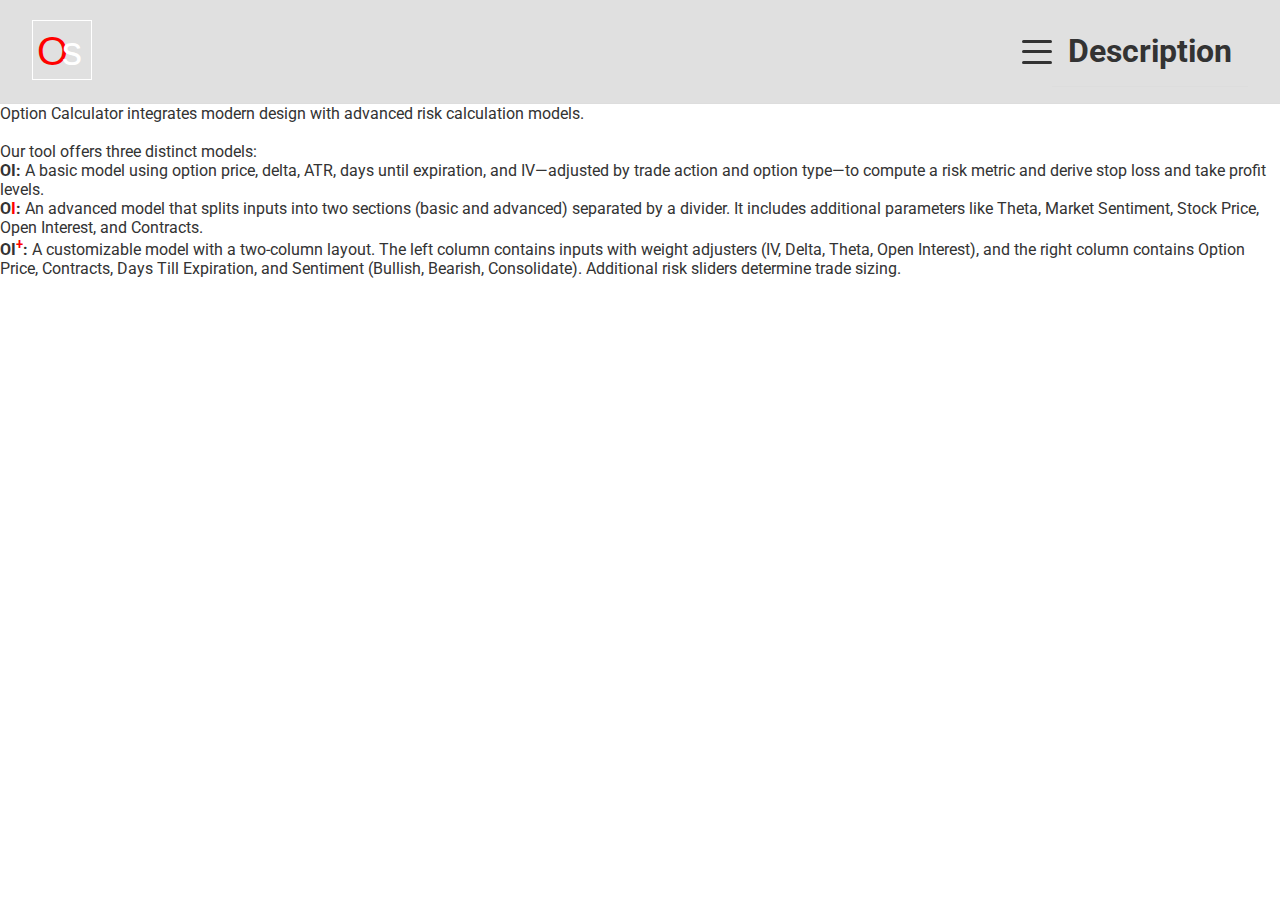
<file: description.html>
<!DOCTYPE html>
<html lang="en">
<head>
  <meta charset="UTF-8" />
  <meta name="viewport" content="width=device-width, initial-scale=1.0" />
  <title>Option Calculator - Description</title>
  <link rel="stylesheet" href="styles.css" />
  <!-- Google Fonts -->
  <link href="https://fonts.googleapis.com/css2?family=Roboto:wght@400;700&display=swap" rel="stylesheet" />
</head>
<body>
  <header>
    <!-- Logo on left -->
    <div class="logo-left">
      <a href="welcome.html">
        <svg width="120" height="120" viewBox="0 0 60 60" xmlns="http://www.w3.org/2000/svg">
          <rect x="0" y="0" width="60" height="60" fill="none" stroke="white" stroke-width="2" />
          <text x="5" y="45" font-size="40" fill="red" font-family="Arial, sans-serif">O</text>
          <text x="30" y="45" font-size="40" fill="white" font-family="Arial, sans-serif">s</text>
        </svg>
      </a>
    </div>
    <!-- Menu on right -->
    <div class="menu-wrapper">
      <input type="checkbox" id="menu-toggle" />
      <label for="menu-toggle" class="hamburger">
        <span></span>
        <span></span>
        <span></span>
      </label>
      <nav class="nav">
        <ul>
          <li class="nav-group">
            <a href="welcome.html">Home</a>
            <a href="description.html">Description</a>
            <a href="notes.html">Notes</a>
            <a href="history.html">Trade History</a>
          </li>
          <li class="nav-group">
            <select id="modelSelect">
              <option value="simple">Simple Model</option>
              <option value="advanced">Advanced Model</option>
              <option value="custom">Custom Model</option>
            </select>
          </li>
          <li class="nav-group dark-group">
            <button id="dark-mode-button">Switch Theme</button>
          </li>
        </ul>
      </nav>
    </div>
    <!-- Additional separate header for Description page -->
    <div class="page-header">
      <h1>Description</h1>
    </div>
  </header>
  <main>
    <section class="content">
      <p>
        Option Calculator integrates modern design with advanced risk calculation models.
        <br /><br />
        Our tool offers three distinct models:
        <ul>
          <li><strong>OI:</strong> A basic model using option price, delta, ATR, days until expiration, and IV—adjusted by trade action and option type—to compute a risk metric and derive stop loss and take profit levels.</li>
          <li><strong>O<span class="red">I</span>:</strong> An advanced model that splits inputs into two sections (basic and advanced) separated by a divider. It includes additional parameters like Theta, Market Sentiment, Stock Price, Open Interest, and Contracts.</li>
          <li><strong>OI<sup class="red">+</sup>:</strong> A customizable model with a two‑column layout. The left column contains inputs with weight adjusters (IV, Delta, Theta, Open Interest), and the right column contains Option Price, Contracts, Days Till Expiration, and Sentiment (Bullish, Bearish, Consolidate). Additional risk sliders determine trade sizing.</li>
        </ul>
      </p>
    </section>
  </main>
  <script src="script.js"></script>
</body>
</html>
</file>
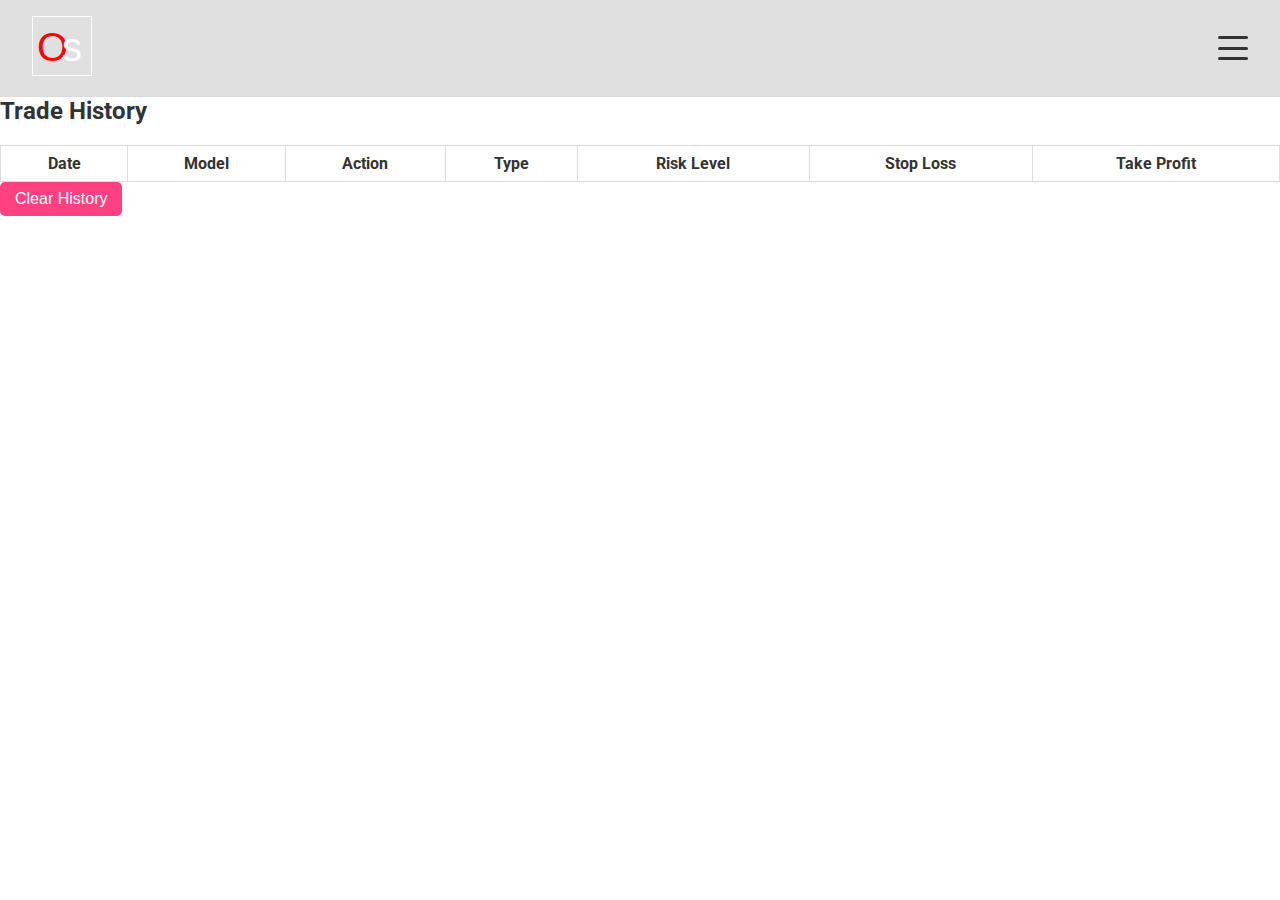
<file: history.html>
<!DOCTYPE html>
<html lang="en">
<head>
  <meta charset="UTF-8" />
  <meta name="viewport" content="width=device-width, initial-scale=1.0" />
  <title>Trade History - Option Calculator</title>
  <link rel="stylesheet" href="styles.css" />
  <!-- Google Fonts -->
  <link href="https://fonts.googleapis.com/css2?family=Roboto:wght@400;700&display=swap" rel="stylesheet" />
</head>
<body>
  <header>
    <!-- Logo on left -->
    <div class="logo-left">
      <a href="welcome.html">
        <svg width="120" height="120" viewBox="0 0 60 60" xmlns="http://www.w3.org/2000/svg">
          <rect x="0" y="0" width="60" height="60" fill="none" stroke="white" stroke-width="2" />
          <text x="5" y="45" font-size="40" fill="red" font-family="Arial, sans-serif">O</text>
          <text x="30" y="45" font-size="40" fill="white" font-family="Arial, sans-serif">s</text>
        </svg>
      </a>
    </div>
    <!-- Menu on right -->
    <div class="menu-wrapper">
      <input type="checkbox" id="menu-toggle" />
      <label for="menu-toggle" class="hamburger">
        <span></span>
        <span></span>
        <span></span>
      </label>
      <nav class="nav">
        <ul>
          <li class="nav-group">
            <a href="welcome.html">Home</a>
            <a href="description.html">Description</a>
            <a href="notes.html">Notes</a>
            <a href="history.html">Trade History</a>
          </li>
          <li class="nav-group">
            <select id="modelSelect">
              <option value="simple">Simple Model</option>
              <option value="advanced">Advanced Model</option>
              <option value="custom">Custom Model</option>
            </select>
          </li>
          <li class="nav-group dark-group">
            <button id="dark-mode-button">Switch Theme</button>
          </li>
        </ul>
      </nav>
    </div>
  </header>
  <main>
    <section class="content">
      <h2>Trade History</h2>
      <table id="tradeTable">
        <thead>
          <tr>
            <th>Date</th>
            <th>Model</th>
            <th>Action</th>
            <th>Type</th>
            <th>Risk Level</th>
            <th>Stop Loss</th>
            <th>Take Profit</th>
          </tr>
        </thead>
        <tbody>
          <!-- Trade entries will be inserted here -->
        </tbody>
      </table>
      <button id="clearHistory">Clear History</button>
    </section>
  </main>
  <script src="script.js"></script>
</body>
</html>
</file>
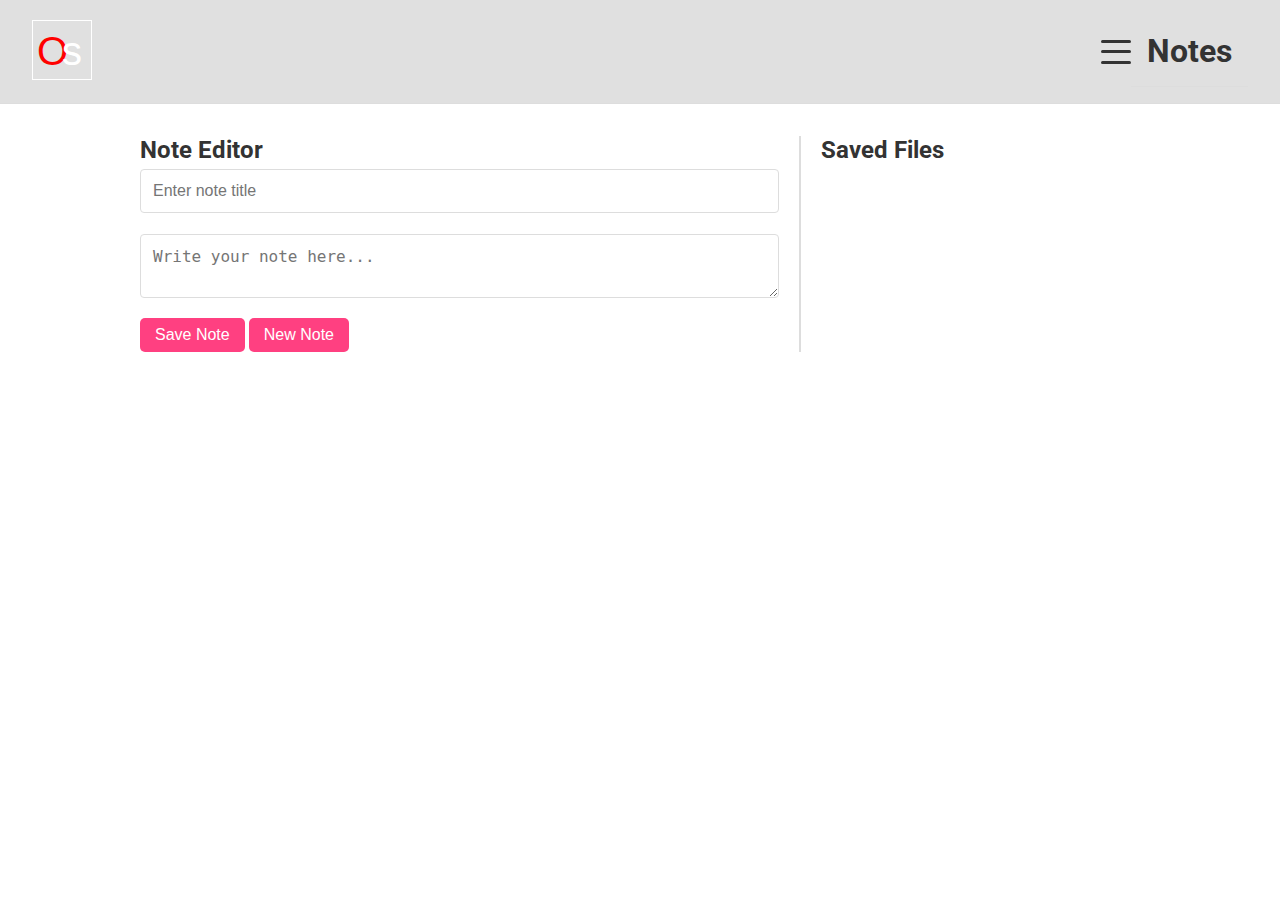
<file: notes.html>
<!DOCTYPE html>
<html lang="en">
<head>
  <meta charset="UTF-8" />
  <meta name="viewport" content="width=device-width, initial-scale=1.0" />
  <title>Option Calculator - Notes</title>
  <link rel="stylesheet" href="styles.css" />
  <!-- Google Fonts -->
  <link href="https://fonts.googleapis.com/css2?family=Roboto:wght@400;700&display=swap" rel="stylesheet" />
</head>
<body>
  <header>
    <!-- Logo on left -->
    <div class="logo-left">
      <a href="welcome.html">
        <svg width="120" height="120" viewBox="0 0 60 60" xmlns="http://www.w3.org/2000/svg">
          <rect x="0" y="0" width="60" height="60" fill="none" stroke="white" stroke-width="2" />
          <text x="5" y="45" font-size="40" fill="red" font-family="Arial, sans-serif">O</text>
          <text x="30" y="45" font-size="40" fill="white" font-family="Arial, sans-serif">s</text>
        </svg>
      </a>
    </div>
    <!-- Menu on right -->
    <div class="menu-wrapper">
      <input type="checkbox" id="menu-toggle" />
      <label for="menu-toggle" class="hamburger">
        <span></span>
        <span></span>
        <span></span>
      </label>
      <nav class="nav">
        <ul>
          <li class="nav-group">
            <a href="welcome.html">Home</a>
            <a href="description.html">Description</a>
            <a href="notes.html">Notes</a>
            <a href="history.html">Trade History</a>
          </li>
          <li class="nav-group">
            <select id="modelSelect">
              <option value="simple">Simple Model</option>
              <option value="advanced">Advanced Model</option>
              <option value="custom">Custom Model</option>
            </select>
          </li>
          <li class="nav-group dark-group">
            <button id="dark-mode-button">Switch Theme</button>
          </li>
        </ul>
      </nav>
    </div>
    <!-- Additional header for Notes page -->
    <div class="page-header">
      <h1>Notes</h1>
    </div>
  </header>
  <main>
    <section class="notes-container">
      <div class="note-editor">
        <h2>Note Editor</h2>
        <input type="text" id="noteTitle" placeholder="Enter note title">
        <textarea id="noteContent" placeholder="Write your note here..."></textarea>
        <button id="saveNote">Save Note</button>
        <button id="newNote">New Note</button>
      </div>
      <div class="notes-divider"></div>
      <div class="notes-filelist">
        <h2>Saved Files</h2>
        <div id="fileList"></div>
      </div>
    </section>
  </main>
  <script src="script.js"></script>
</body>
</html>
</file>
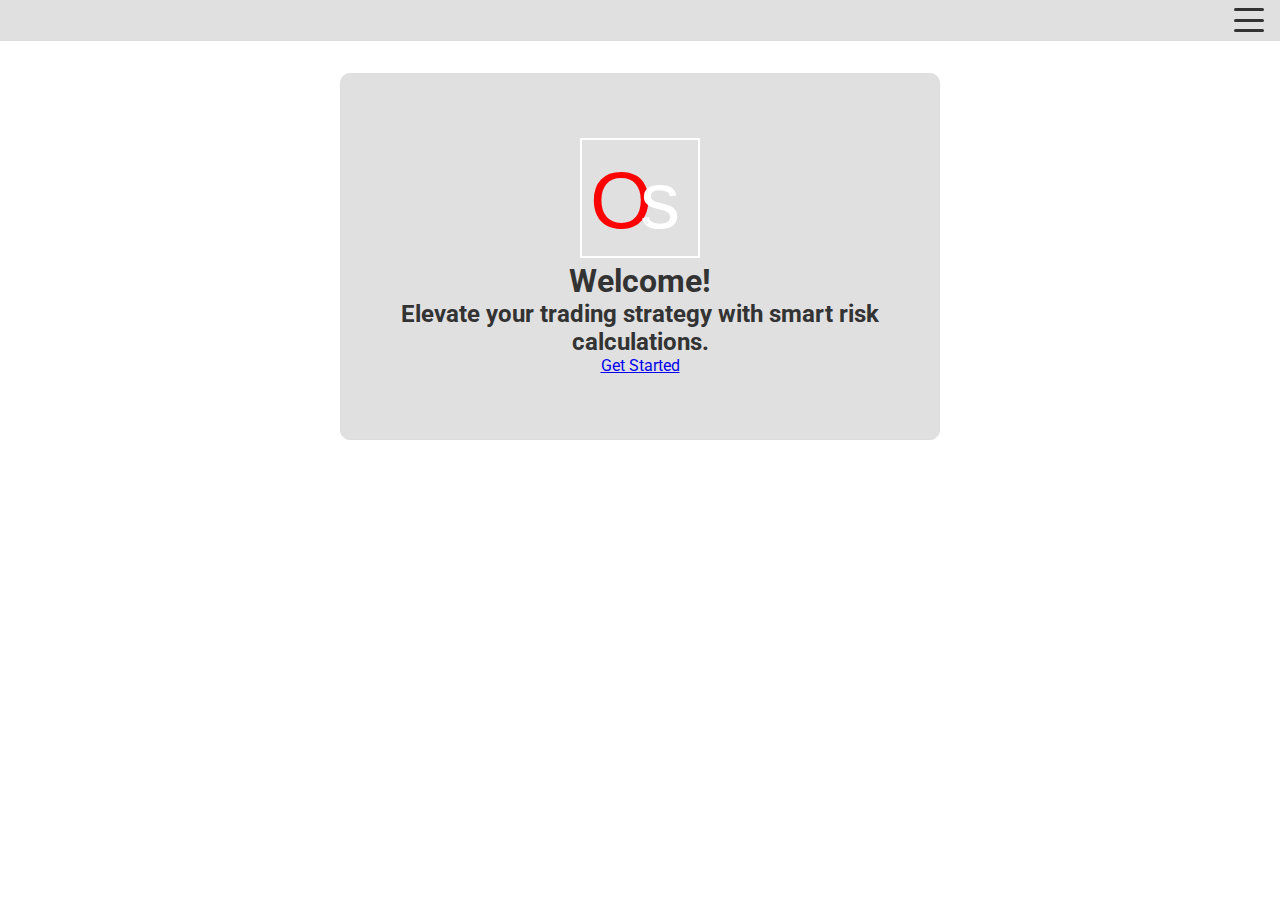
<file: welcome.html>
<!DOCTYPE html>
<html lang="en">
<head>
  <meta charset="UTF-8" />
  <meta name="viewport" content="width=device-width, initial-scale=1.0" />
  <title>Welcome - Option Calculator</title>
  <link rel="stylesheet" href="styles.css" />
  <link rel="manifest" href="manifest.json" />
  <!-- Google Fonts -->
  <link href="https://fonts.googleapis.com/css2?family=Roboto:wght@400;700&display=swap" rel="stylesheet" />
</head>
<body>
  <!-- Minimal header with menu on right only (no logo) -->
  <header class="minimal-header">
    <div class="menu-wrapper">
      <input type="checkbox" id="menu-toggle" />
      <label for="menu-toggle" class="hamburger">
        <span></span>
        <span></span>
        <span></span>
      </label>
      <nav class="nav">
        <ul>
          <li class="nav-group">
            <a href="welcome.html">Home</a>
            <a href="description.html">Description</a>
            <a href="notes.html">Notes</a>
            <a href="history.html">Trade History</a>
          </li>
          <li class="nav-group">
            <select id="modelSelect">
              <option value="simple">Simple Model</option>
              <option value="advanced">Advanced Model</option>
              <option value="custom">Custom Model</option>
            </select>
          </li>
          <li class="nav-group dark-group">
            <button id="dark-mode-button">Switch Theme</button>
          </li>
        </ul>
      </nav>
    </div>
  </header>

  <main>
    <!-- Centered gray square container for Welcome content -->
    <div class="welcome-box">
      <div class="welcome-content">
        <!-- Large inline SVG logo inside the welcome box -->
        <div class="logo">
          <svg width="120" height="120" viewBox="0 0 60 60" xmlns="http://www.w3.org/2000/svg">
            <rect x="0" y="0" width="60" height="60" fill="none" stroke="white" stroke-width="2" />
            <text x="5" y="45" font-size="40" fill="red" font-family="Arial, sans-serif">O</text>
            <text x="30" y="45" font-size="40" fill="white" font-family="Arial, sans-serif">s</text>
          </svg>
        </div>
        <h1>Welcome!</h1>
        <h2>Elevate your trading strategy with smart risk calculations.</h2>
        <a href="index.html" class="start-button">Get Started</a>
      </div>
    </div>
  </main>
  <script src="script.js"></script>
</body>
</html>
</file>
<file: styles.css>
/* CSS Variables for Theming */
:root {
  --page-light: #ffffff;       /* White background for light mode */
  --page-dark: #000000;        /* Black background for dark mode */
  --text-light: #333333;       /* Gray headings for light mode */
  --text-dark: #e0e0e0;        /* Gray headings for dark mode */
  --panel-light: #e0e0e0;       /* Light gray panels for light mode */
  --panel-dark: #222222;       /* Dark panels for dark mode */
  --border-light: #dddddd;
  --border-dark: #444444;
  --accent: #ff4081;
}

/* Light Mode */
body {
  background-color: var(--page-light);
  color: var(--text-light);
}

/* Dark Mode */
body.dark-mode {
  background-color: var(--page-dark);
  color: var(--text-dark);
}

/* Reset */
* {
  margin: 0;
  padding: 0;
  box-sizing: border-box;
}

/* Base Styles */
body {
  font-family: 'Roboto', sans-serif;
  transition: background 0.3s ease, color 0.3s ease;
}

/* Minimal Header for Welcome Page */
.minimal-header {
  display: flex;
  justify-content: flex-end;
  padding: 0.5rem 1rem;
}

/* Header for Other Pages */
header {
  display: flex;
  align-items: center;
  justify-content: space-between;
  background: var(--panel-light);
  padding: 1rem 2rem;
  border-bottom: 1px solid var(--border-light);
  position: sticky;
  top: 0;
  z-index: 1000;
}
body.dark-mode header {
  background: var(--panel-dark);
  border-bottom: 1px solid var(--border-dark);
}

/* Logo for Welcome Page (centered large SVG) */
.logo {
  text-align: center;
}
.logo svg {
  width: 120px;
  height: 120px;
}

/* Logo for Header on Other Pages (inline SVG on left) */
.logo-left {
  margin-right: auto;
}
.logo-left svg {
  width: 60px;
  height: 60px;
}

/* Menu Wrapper for Header on Other Pages (on right) */
.menu-wrapper {
  position: relative;
  display: flex;
  align-items: center;
}

/* Hidden Checkbox */
#menu-toggle {
  display: none;
}

/* Hamburger Icon */
.hamburger {
  display: flex;
  flex-direction: column;
  justify-content: space-between;
  cursor: pointer;
  width: 30px;
  height: 24px;
}
.hamburger span {
  display: block;
  height: 3px;
  background: var(--text-light);
  border-radius: 2px;
  transition: transform 0.35s ease, opacity 0.35s ease;
  transform-origin: center;
}
body.dark-mode .hamburger span {
  background: var(--text-dark);
}
#menu-toggle:checked + .hamburger span:nth-child(1) {
  transform: translateY(8px) rotate(45deg);
}
#menu-toggle:checked + .hamburger span:nth-child(2) {
  opacity: 0;
}
#menu-toggle:checked + .hamburger span:nth-child(3) {
  transform: translateY(-8px) rotate(-45deg);
}

/* Navigation Menu */
.nav {
  position: absolute;
  top: 100%;
  right: 0;
  width: 200px;
  min-height: 50vh;
  background: var(--panel-light);
  border: 1px solid var(--border-light);
  box-shadow: 0 2px 5px rgba(0,0,0,0.1);
  display: none;
  flex-direction: column;
  transition: opacity 0.3s ease, transform 0.3s ease;
}
body.dark-mode .nav {
  background: var(--panel-dark);
  border: 1px solid var(--border-dark);
}
#menu-toggle:checked + .hamburger + .nav {
  display: flex;
}

/* Navigation List & Groups */
.nav ul {
  list-style: none;
  padding: 0;
  margin: 0;
}
.nav .nav-group {
  display: flex;
  flex-direction: column;
  border-bottom: 1px solid var(--border-light);
  padding: 0.5rem 0;
}
body.dark-mode .nav .nav-group {
  border-bottom: 1px solid var(--border-dark);
}
.nav .nav-group a,
.nav .nav-group button,
.nav .nav-group select {
  padding: 0.75rem 1rem;
  text-decoration: none;
  color: var(--text-light);
  font-weight: 500;
  background: none;
  border: none;
  text-align: left;
  cursor: pointer;
  transition: background 0.3s ease;
}
body.dark-mode .nav .nav-group a,
body.dark-mode .nav .nav-group button,
body.dark-mode .nav .nav-group select {
  color: var(--text-dark);
}
.nav .nav-group a:hover,
.nav .nav-group button:hover,
.nav .nav-group select:hover {
  background: var(--accent);
  color: #fff;
}
.dark-group {
  margin-top: auto;
}

/* Welcome Content */
.welcome-content {
  text-align: center;
  padding-top: 2rem;
  margin-bottom: 2rem;
}

/* Welcome Box: Gray square container in the middle of Welcome page */
.welcome-box {
  background: var(--panel-light);
  padding: 2rem;
  margin: 2rem auto;
  max-width: 600px;
  border: 1px solid var(--border-light);
  border-radius: 10px;
}

/* Page-specific header (for Description/Notes pages) */
.page-header {
  background: var(--panel-light);
  padding: 1rem;
  text-align: center;
  border-bottom: 1px solid var(--border-light);
}
body.dark-mode .page-header {
  background: var(--panel-dark);
  border-bottom: 1px solid var(--border-dark);
}
.page-header h1 {
  color: var(--text-light);
}

/* Dashboard Panels */
.model-section {
  background: var(--panel-light);
  padding: 20px;
  border-radius: 12px;
  border: 1px solid var(--border-light);
}
body.dark-mode .model-section {
  background: var(--panel-dark);
  border: 1px solid var(--border-dark);
}
.model-section .model-title {
  text-align: center;
  margin-bottom: 1rem;
  font-size: 1.8rem;
  font-weight: bold;
  color: var(--text-light);
}
body.dark-mode .model-section .model-title {
  color: var(--text-dark);
}
.red {
  color: red;
}

/* Form Grid */
.form-grid {
  display: grid;
  grid-template-columns: 1fr 1fr;
  gap: 15px;
}
.form-item {
  display: flex;
  flex-direction: column;
}
.full-width {
  grid-column: 1 / -1;
}

/* Form Group */
.form-group {
  display: flex;
  gap: 10px;
  margin-bottom: 15px;
  justify-content: center;
}
.form-group label {
  font-weight: bold;
}

/* Custom Model Layout (Two-column layout) */
.custom-basic-group {
  display: grid;
  grid-template-columns: 1fr 1fr;
  gap: 15px;
  margin-bottom: 20px;
}

/* Input Styling */
input[type="number"],
input[type="text"],
textarea,
select {
  padding: 8px;
  border: 1px solid var(--border-light);
  border-radius: 5px;
  font-size: 1rem;
  margin-top: 5px;
  outline: none;
  background: #fff;
  color: #000;
  transition: box-shadow 0.2s;
}
body.dark-mode input[type="number"],
body.dark-mode input[type="text"],
body.dark-mode textarea,
body.dark-mode select {
  background: #222;
  color: #fff;
  border: 1px solid var(--border-dark);
}
input[type="number"]:focus,
input[type="text"]:focus,
textarea:focus,
select:focus {
  box-shadow: 0 0 8px rgba(0,119,255,0.5);
}

/* Range Slider Styling */
input[type="range"] {
  width: 100%;
  max-width: 100px;
  margin-right: 5px;
}

/* Button Styling */
button {
  padding: 8px 15px;
  border: none;
  border-radius: 5px;
  background: var(--accent);
  color: #fff;
  font-size: 1rem;
  cursor: pointer;
  transition: transform 0.2s, background 0.2s;
}
button:hover {
  transform: scale(1.05);
  background: #e73370;
}

/* Result Panel */
.result {
  margin-top: 10px;
  padding: 15px;
  background: var(--panel-light);
  border: 1px solid var(--border-light);
  border-radius: 8px;
  font-size: 0.95rem;
  color: var(--text-light);
}
body.dark-mode .result {
  background: var(--panel-dark);
  border: 1px solid var(--border-dark);
  color: var(--text-dark);
}

/* Chart Container */
.chart-container {
  margin-top: 20px;
  padding: 10px;
  background: var(--panel-light);
  border: 1px solid var(--border-light);
  border-radius: 10px;
}
body.dark-mode .chart-container {
  background: var(--panel-dark);
  border: 1px solid var(--border-dark);
}
.chart-container.small-chart {
  max-width: 500px;
  margin: 20px auto;
}

/* Notes Page Styling */
.notes-container {
  display: flex;
  flex-wrap: wrap;
  max-width: 1000px;
  margin: 2rem auto;
  gap: 20px;
}
.note-editor {
  flex: 2;
  min-width: 300px;
}
.note-editor input[type="text"],
.note-editor textarea {
  width: 100%;
  padding: 0.75rem;
  margin-bottom: 1rem;
  border: 1px solid var(--border-light);
  border-radius: 4px;
  background: #fff;
  color: #000;
}
body.dark-mode .note-editor input[type="text"],
body.dark-mode .note-editor textarea {
  background: #222;
  color: #fff;
  border: 1px solid var(--border-dark);
}
.notes-divider {
  width: 2px;
  background: var(--border-light);
}
body.dark-mode .notes-divider {
  background: var(--border-dark);
}
.notes-filelist {
  flex: 1;
  min-width: 200px;
  text-align: left;
}
.notes-filelist .file-item {
  display: flex;
  justify-content: space-between;
  align-items: center;
  padding: 0.5rem;
  border-bottom: 1px solid var(--border-light);
}
body.dark-mode .notes-filelist .file-item {
  border-bottom: 1px solid var(--border-dark);
}
.notes-filelist .file-item button {
  background: var(--accent);
  border: none;
  color: #fff;
  padding: 0.25rem 0.5rem;
  border-radius: 4px;
  cursor: pointer;
  transition: background 0.3s ease;
  margin-left: 5px;
}

/* Trade History Table */
table {
  width: 100%;
  border-collapse: collapse;
  margin-top: 20px;
}
table, th, td {
  border: 1px solid var(--border-light);
}
th, td {
  padding: 8px;
  text-align: center;
}
body.dark-mode table, body.dark-mode th, body.dark-mode td {
  border: 1px solid var(--border-dark);
}

@media (max-width: 600px) {
  body {
    font-size: 16px;
  }
  .container {
    padding: 10px;
  }
  .model-section {
    padding: 15px;
    margin-bottom: 15px;
  }
  button {
    padding: 12px 20px;
    font-size: 1.1rem;
  }
  input[type="number"],
  input[type="text"],
  textarea,
  select {
    font-size: 1.1rem;
    padding: 10px;
  }
  .chart-container.small-chart {
    max-width: 100%;
    margin: 15px auto;
  }
}
</file>
